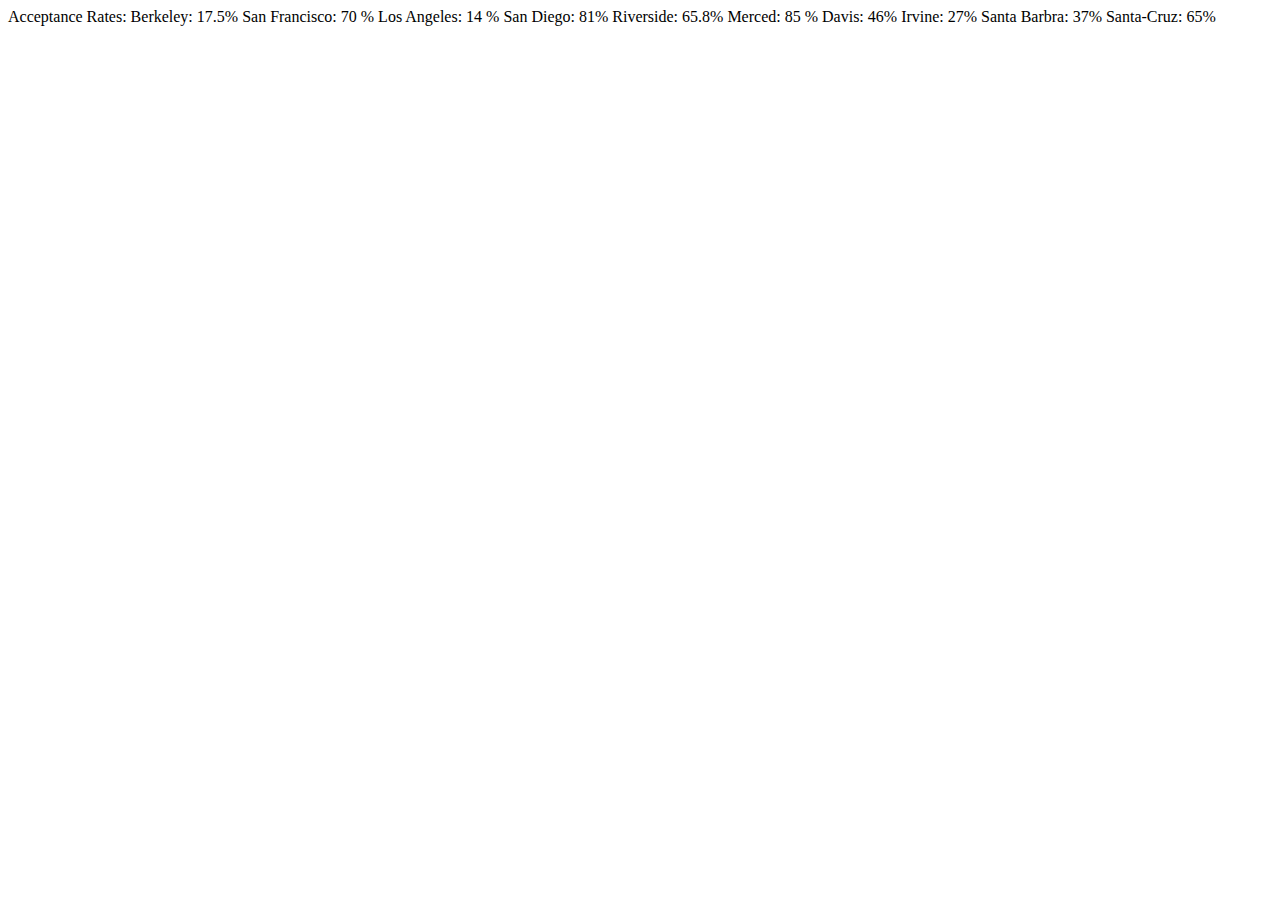
<file: aboutuc.html>
<!DOCTYPE html>
<html lang="en">
<head>
    <meta charset="UTF-8">
    <meta name="viewport" content="width=device-width, initial-scale=1.0">
    <title>UCify - Where your UC's come to life.</title>
</head>
<body>
    <div>
        Acceptance Rates:
        Berkeley: 17.5%
        San Francisco: 70 %
        Los Angeles: 14 %
        San Diego: 81%
        Riverside: 65.8%
        Merced: 85 %
        Davis: 46%
        Irvine: 27%
        Santa Barbra: 37%
        Santa-Cruz: 65%
    </div>
</body>
</html>
</file>
